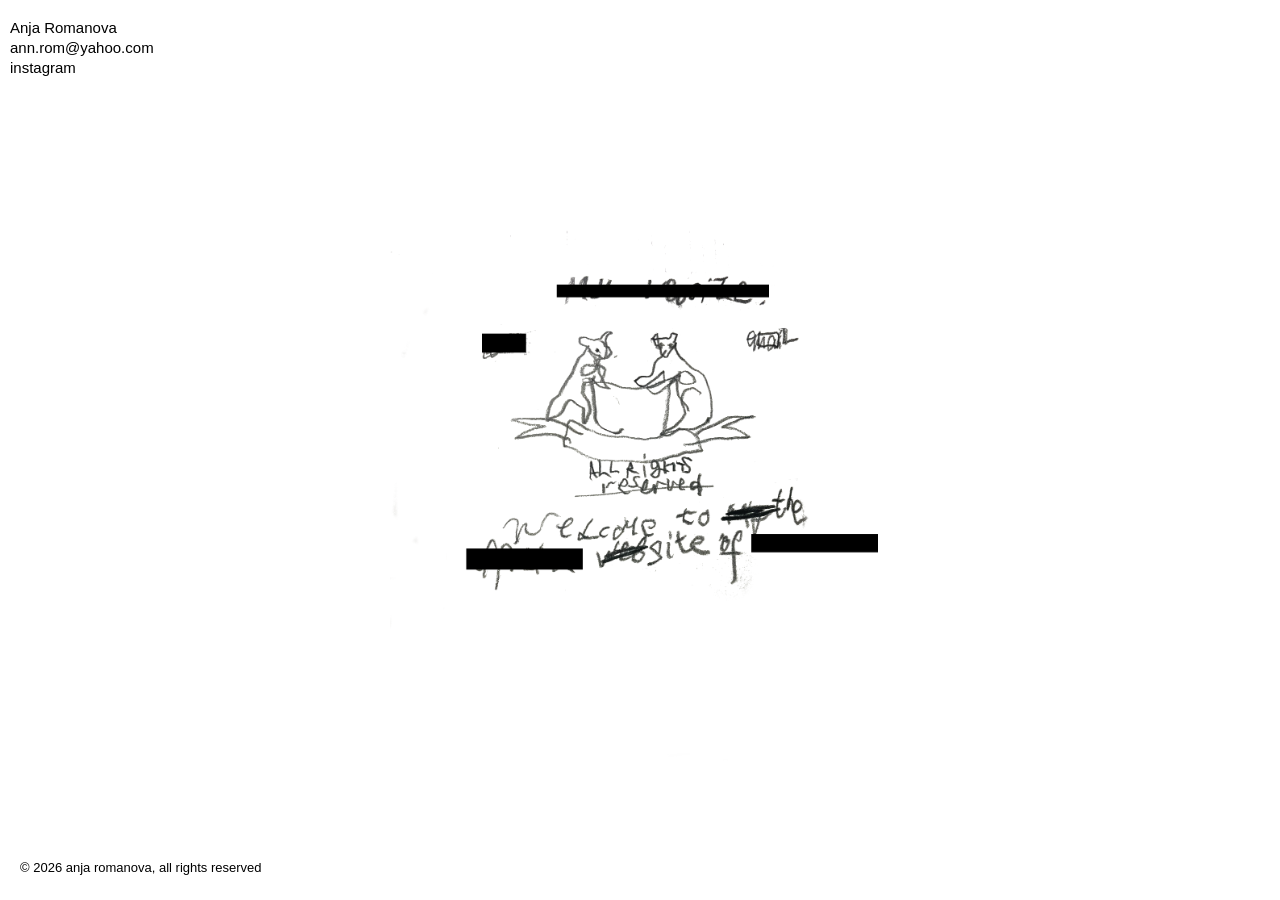
<file: index.html>
<!DOCTYPE html>
<html>
<head>
  <meta charset="UTF-8">
  <meta name="viewport" content="width=device-width, initial-scale=1.0">
  <title>Anja Romanova</title>
<link rel="stylesheet" href="style.css">
</head>
<body>

<article>
  <a href="index.html">Anja Romanova</a>
</article>

<h1 class="email">
  <a href="mailto:ann.rom@yahoo.com">ann.rom@yahoo.com</a>
</h1>

<h2>
  <a href="https://instagram.com/psychoslavique">instagram</a>
</h2>

<div>
  <img src="images/cover_crossed1.png" class="bottom-image">
</div>

<footer>
  <p>&copy; 2026 anja romanova, all rights reserved</p>
</footer>

</body>
</html>
</file>
<file: style.css>
body {
  background-color: rgb(255, 255, 255);
  color: rgb(0, 0, 0);
  font-family: 'Helvetica', regular;
  margin: 10px;
  line-height: 1;
}

a {
  color: black;
  text-decoration: none;
}

article {
  font-size: 15px;
  position: fixed;
  top: 20px;
  left: 10px;
  margin: 0;
  font-size: 15px;
  font-weight: normal;
}

h1.email {
  position: fixed;
  color: rgb(0, 0, 0);
  top: 40px;
  left: 10px;
  margin: 0;
  font-size: 15px;
  font-weight: normal;
}

h2 {
  position: fixed;
  top: 60px;
  left: 10px;
  margin: 0;
  font-size: 15px;
  font-weight: normal;
}

nav ul {
  list-style: none;
  padding: 0;
  display: flex;
  gap: 20px;
  margin-bottom: 30px;
}

nav a {
  text-decoration: none;
  color: black;
}

nav a:hover {
  text-decoration: underline;
}

.cover_crossed {
    width: 300px;
    position: absolute;
    top: 1px;
    right: 200px;
}

.bottom-image {
    display: block;
    margin: 100px auto 0;
    width: 500px;
    max-width: 90%;
}

footer {
   position: fixed;
    bottom: 13px;
    left: 20px;
    font-size: 13px;
}
@media (max-width: 768px) {
  article, h1.email, h2, footer {
    font-size: 18px;
  }

  .bottom-image {
    position: fixed;
    top: 50%;
    left: 50%;
    transform: translate(-50%, -50%);
    width: 90vw;
    max-width: 95%;
  }
}
@media (max-width: 768px) {

  .bottom-image {
    width: 80vw;
    position: fixed;
    top: 40%;
    left: 50%;
    transform: translate(-50%, -50%);
  }

  article {
    font-size: 14px;
  }

  h1.email {
    font-size: 14px;
  }

  h2 {
    font-size: 14px;
  }

  footer {
    font-size: 10px;
  }

}
</file>
